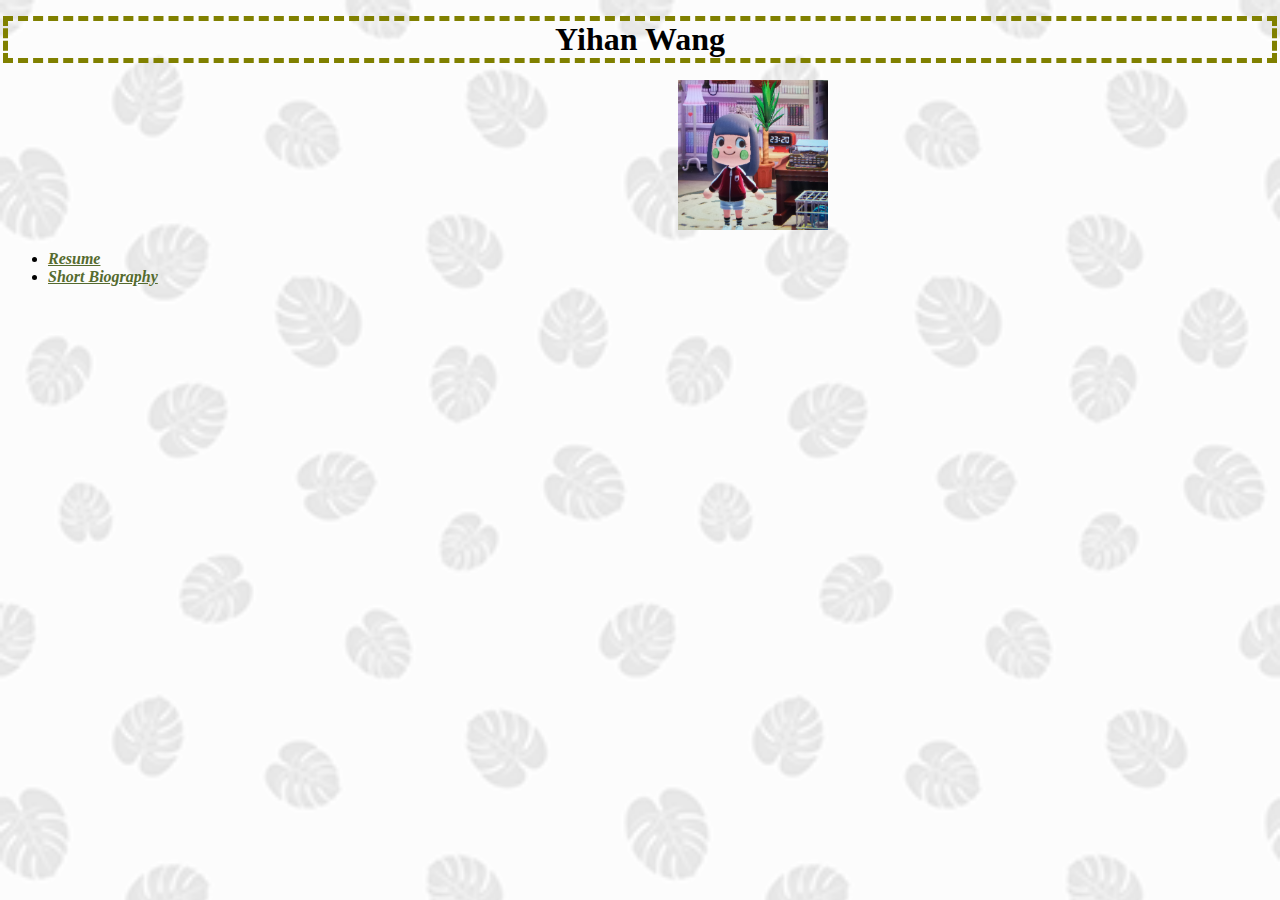
<file: index.html>
<!DOCTYPE html>
<html>

<!-- This is a comment. It doesn't appear in the rendered document on the browser. -->
<!-- This part of the document contains HTML -->

<head>
<!-- Information about the page (e.g., title, abstract, stylesheet declarations, keywords) goes here... -->
<!-- ...Does not appear in the rendered document. -->
<meta charset="utf-8">
<title>Home page</title>
<link rel="stylesheet" href="main.css">
</head>

<body>
<!-- Content of the page goes here.  So many ways to create content. -->
    <h1>Yihan Wang</h1> 
    <img id="p1" src="photo.jpeg" alt="">

  
<ul class="link">
    <li><a href="resume.html">Resume</a></li>
    <li><a href="bio.html">Short Biography </a></li>
</ul>
</body>

</html>
</file>
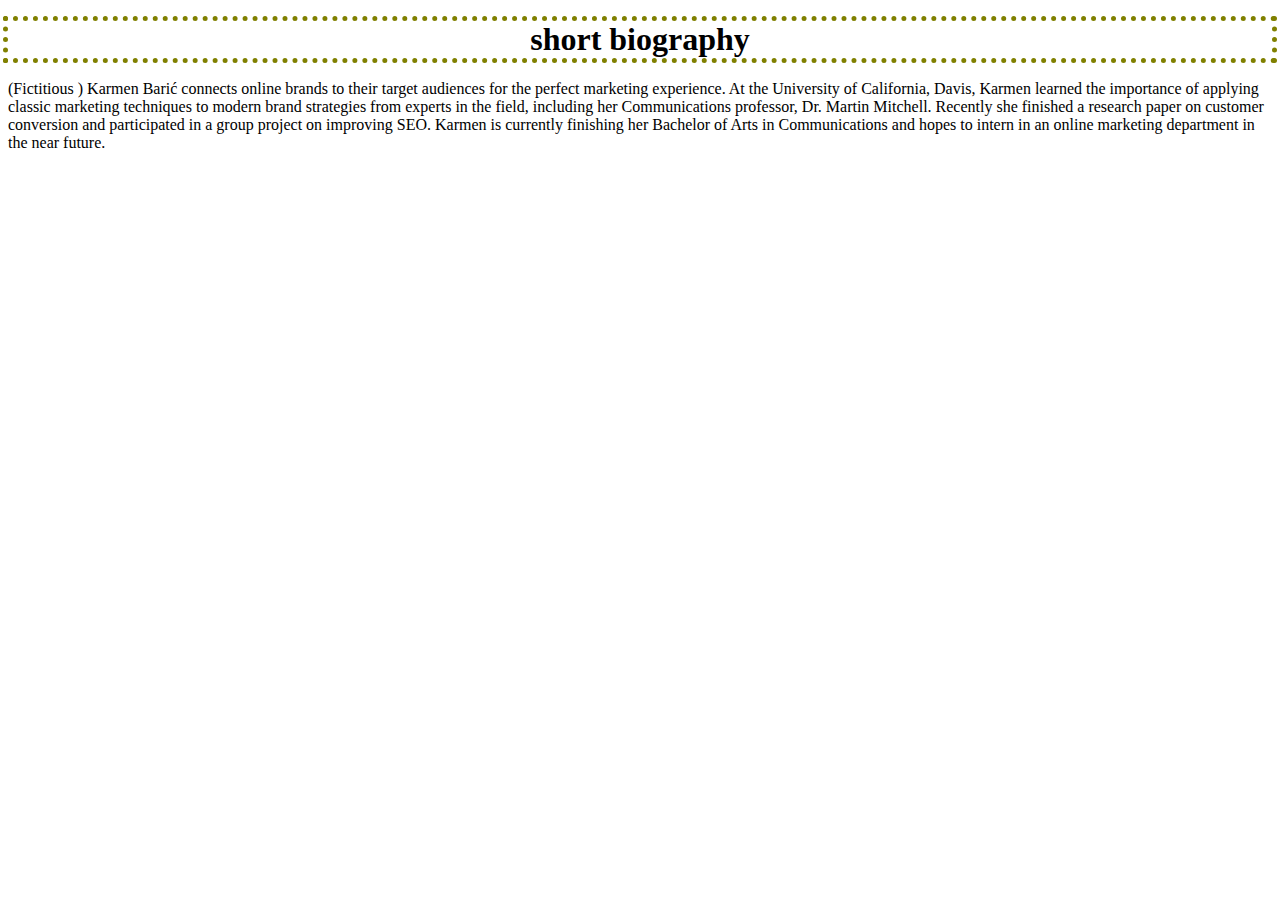
<file: bio.html>
<!DOCTYPE html>
<html>

<!-- This is a comment. It doesn't appear in the rendered document on the browser. -->
<!-- This part of the document contains HTML -->

<head>
<!-- Information about the page (e.g., title, abstract, stylesheet declarations, keywords) goes here... -->
<!-- ...Does not appear in the rendered document. -->
<meta charset="utf-8">
<title>Short Biography </title>
<link rel="stylesheet" href="bio.css">
</head>

<body>
<!-- Content of the page goes here.  So many ways to create content. -->
  <h1>short biography </h1> 
    <p>
    (Fictitious )
    Karmen Barić connects online brands to their target audiences for the perfect marketing experience. At the University of California, Davis, Karmen learned the importance of applying classic marketing techniques to modern brand strategies from experts in the field, including her Communications professor, Dr. Martin Mitchell. Recently she finished a research paper on customer conversion and participated in a group project on improving SEO. Karmen is currently finishing her Bachelor of Arts in Communications and hopes to intern in an online marketing department in the near future.
        
    </p>
</body>

</html>
</file>
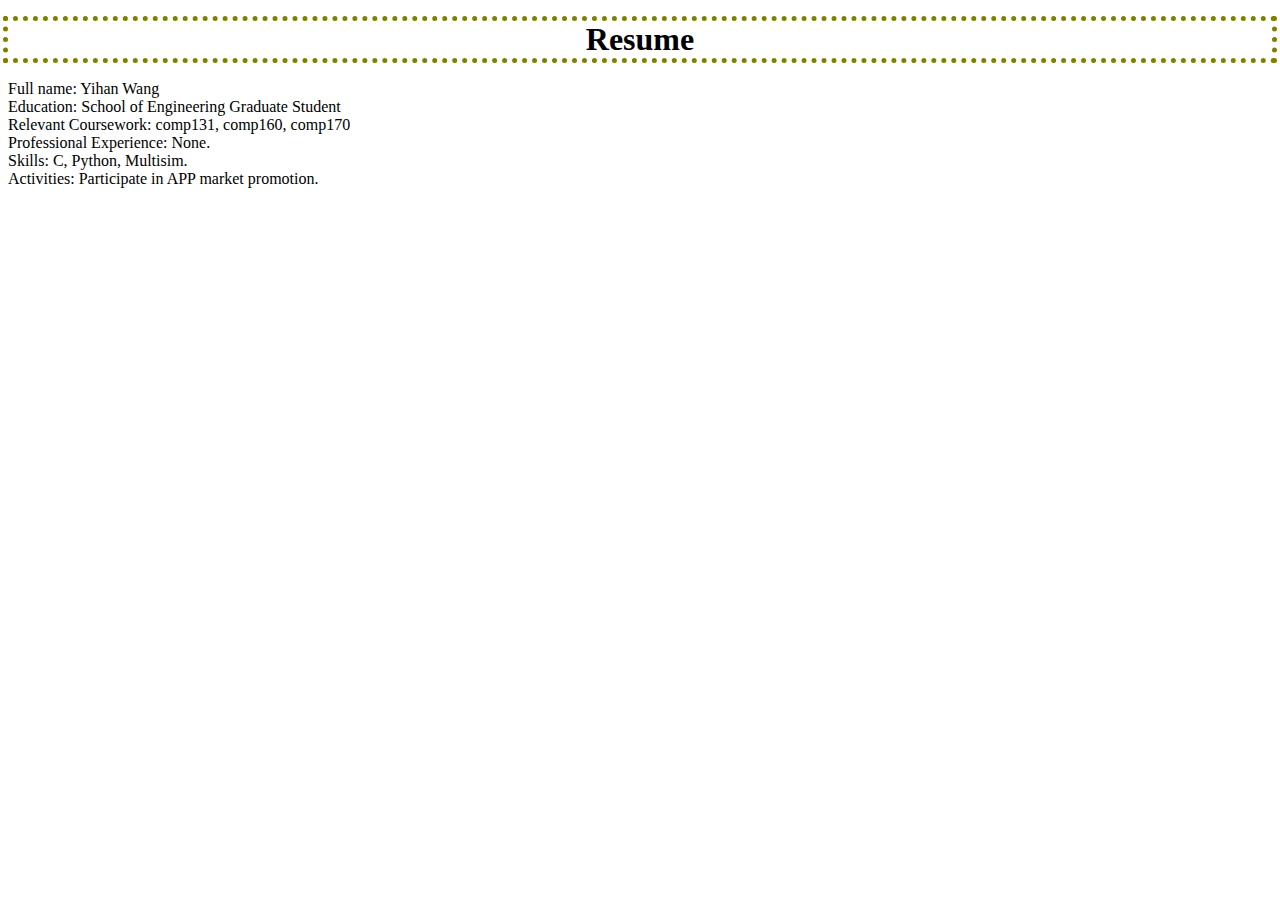
<file: resume.html>
<!DOCTYPE html>
<html>

<!-- This is a comment. It doesn't appear in the rendered document on the browser. -->
<!-- This part of the document contains HTML -->

<head>
<!-- Information about the page (e.g., title, abstract, stylesheet declarations, keywords) goes here... -->
<!-- ...Does not appear in the rendered document. -->
<meta charset="utf-8">
<title>Resume</title>
<link rel="stylesheet" href="resume.css">
</head>


<body>
<!-- Content of the page goes here.  So many ways to create content. -->
  <h1>Resume</h1> 
    <p>
    Full name: Yihan Wang<br/>
    Education: School of Engineering Graduate Student<br/>
    Relevant Coursework: comp131, comp160, comp170<br/>
    Professional Experience: None.<br/>
    Skills: C, Python, Multisim. <br/>
    Activities: Participate in APP market promotion.
    </p>
</body>

</html>
</file>
<file: main.css>
a {color: #556B2F}
#p1 {height:150px; width:150px;position:relative;position: relative; left: 670px;}
ul.link{list-style-type: disc; font-style: italic; font-weight: bold}
h1{font-size: 200%; text-align: center; outline:#808000 dotted thick; outline-style:dashed; }
body{background-image: url(background.png); background-size: 100% }
</file>
<file: bio.css>
h1{font-size: 200%; text-align: center; outline:#808000 dotted thick; outline-style:dotted; }
</file>
<file: resume.css>
h1{font-size: 200%; text-align: center; outline:#808000 dotted thick; outline-style:dotted; }
</file>
